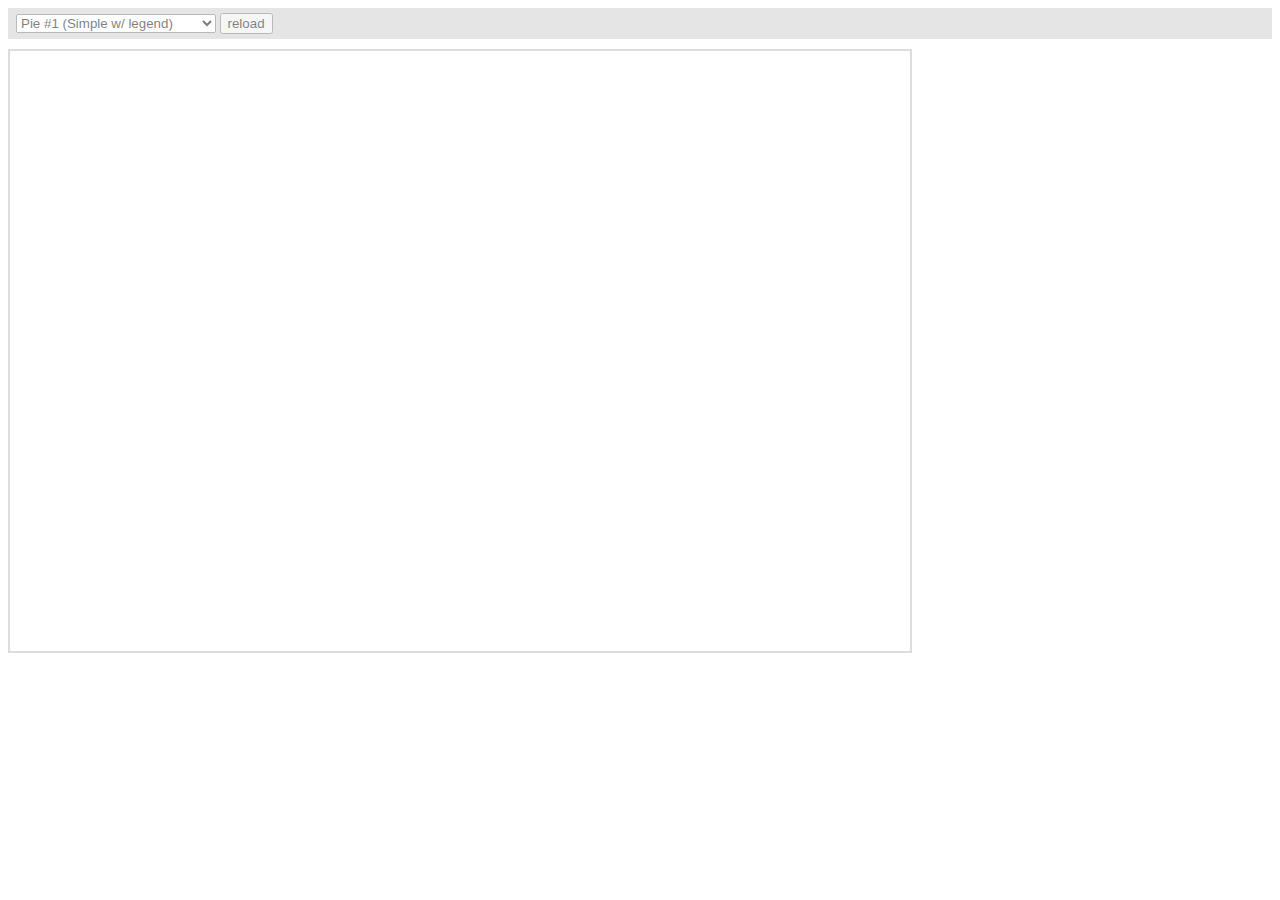
<file: js/amcharts/plugins/export/examples/index.html>
<html>
    <head>
		<meta http-equiv="Content-Type" content="text/html; charset=utf-8">
		<meta name="viewport" content="width=device-width, initial-scale=1, maximum-scale=1">
		<meta http-equiv="X-UA-Compatible" content="IE=edge" />

		<script src="http://code.jquery.com/jquery-1.11.1.min.js"></script>

		<style type="text/css">
			iframe {
				width: 900px;
				height: 600px;
				padding: 0;
				border: 2px solid #ddd;
				overflow: hidden;
				position: relative;
			}
			#controls {
				background: #ccc;
				opacity: 0.5;
				padding: 5px 8px;
				font-size: 14px;
				font-weight: bold;
				font-family: Verdana;
				margin-bottom: 10px;
			}
		</style>

		<script type="text/javascript">
			function setType( type ) {
				$( '#iframe' ).attr( 'src', type );
			}

			function reload() {
				setType( $( '#type' ).val() + "?" + Number( new Date() ) );
			}
		</script>
	</head>
	<body>
		<div id="controls">
			<select id="type" onchange="setType(this.options[this.selectedIndex].value);">
				<option value="pie1.html" selected="selected">Pie #1 (Simple w/ legend)</option>
				<option value="pie2.html"/>Pie #2 (3D w/ legend)</option>
				<option value="pie3.html"/>Pie #3 (w/ ext. legend bottom)</option>
				<option value="pie4.html"/>Pie #4 Multiple instances</option>
				<option value="serial1.html">Serial #1 (Area)</option>
				<option value="serial2.html">Serial #2 (Bar &amp; Line)</option>
				<option value="serial3.html">Serial #3 (Line w/ zoom)</option>
				<option value="xy.html">XY</option>
				<option value="radar.html">Radar</option>
				<option value="gauge.html">Gauge</option>
				<option value="funnel.html">Funnel</option>
				<option value="stock.html">Stock</option>
				<option value="map.html">Map</option>
				<option value="gantt.html">Gantt</option>
				<option value="advanced.html">Advanced</option>
			</select>
			<input type="button" value="reload" onclick="reload();" />
		</div>

		<iframe id="iframe" src="pie1.html" frameborder="0"></iframe>
	</body>
</html>
</file>
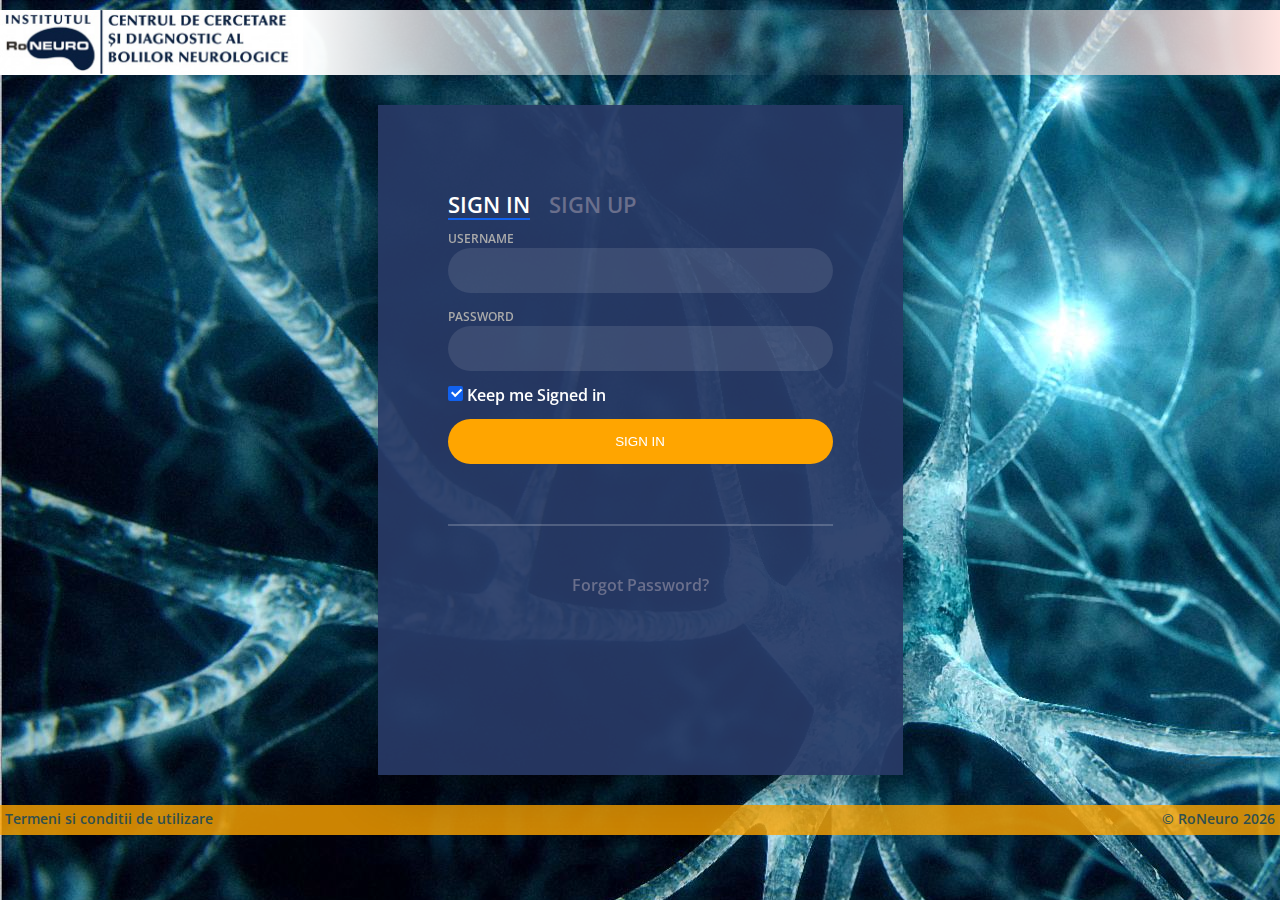
<file: login.html>
<!DOCTYPE html>
<html lang="en">
    <head>
        <meta charset="UTF-8">
        <meta name="viewport" content="width=device-width, initial-scale=1.0">
        <title>Login</title>
        <link rel='stylesheet prefetch' href='https://fonts.googleapis.com/css?family=Open+Sans:600'>
        <link rel="stylesheet" type="text/css" href="css/login.css">
    </head>
    <body>
        <header>
            <a href="https://www.roneuro.ro/">
                <img src="/logo_background_img/logo.jpg">
                <div></div>
            </a>
        </header>
        <div id="bigWrap">
            <div class="login-wrap">
                <div class="login-html">
                    <input id="tab-1" type="radio" name="tab" class="sign-in" checked><label for="tab-1" class="tab">Sign In</label>
                    <input id="tab-2" type="radio" name="tab" class="sign-up"><label for="tab-2" class="tab">Sign Up</label>
                    <div class="login-form">
                        <div class="sign-in-htm">
                            <div class="group">
                                <label for="user" class="label">Username</label>
                                <input id="user" type="text" class="input">
                            </div>
                            <div class="group">
                                <label for="pass" class="label">Password</label>
                                <input id="pass" type="password" class="input" data-type="password">
                            </div>
                            <div class="group">
                                <input id="check" type="checkbox" class="check" checked>
                                <label for="check"><span class="icon"></span> Keep me Signed in</label>
                            </div>
                            <div class="group">
                                <a href="chartPage.html"><input type="submit" class="button" value="Sign In"></a>
                            </div>
                            <div class="hr"></div>
                            <div class="foot-lnk">
                                <a href="#forgot">Forgot Password?</a>
                            </div>
                        </div>
                        <div class="sign-up-htm">
                            <div class="group">
                                <label for="user" class="label">Username</label>
                                <input id="user" type="text" class="input">
                            </div>
                            <div class="group">
                                <label for="pass" class="label">Password</label>
                                <input id="pass" type="password" class="input" data-type="password">
                            </div>
                            <div class="group">
                                <label for="pass" class="label">Repeat Password</label>
                                <input id="pass" type="password" class="input" data-type="password">
                            </div>
                            <div class="group">
                                <label for="pass" class="label">Email Address</label>
                                <input id="pass" type="text" class="input">
                            </div>
                            <div class="group">
                                <input type="submit" class="button" value="Sign Up">
                            </div>
                            <div class="hr"></div>
                            <div class="foot-lnk">
                                <label for="tab-1">
                                    <a>Already Member?</a>
                                </label>
                            </div>
                        </div>
                    </div>
                </div>
            </div>
        </div>
        <footer>
            <a target="_blank" href="https://www.roneuro.ro/termeni-si-conditii-de-utilizare-ok">Termeni si conditii de utilizare</a>
            <span>
                <a href="https://www.roneuro.ro/">&copy; RoNeuro&nbsp;</a>
                <span id="year"></span>
            </span>
        </footer>
        <script src="login.js"></script>
    </body>
</html>
</file>
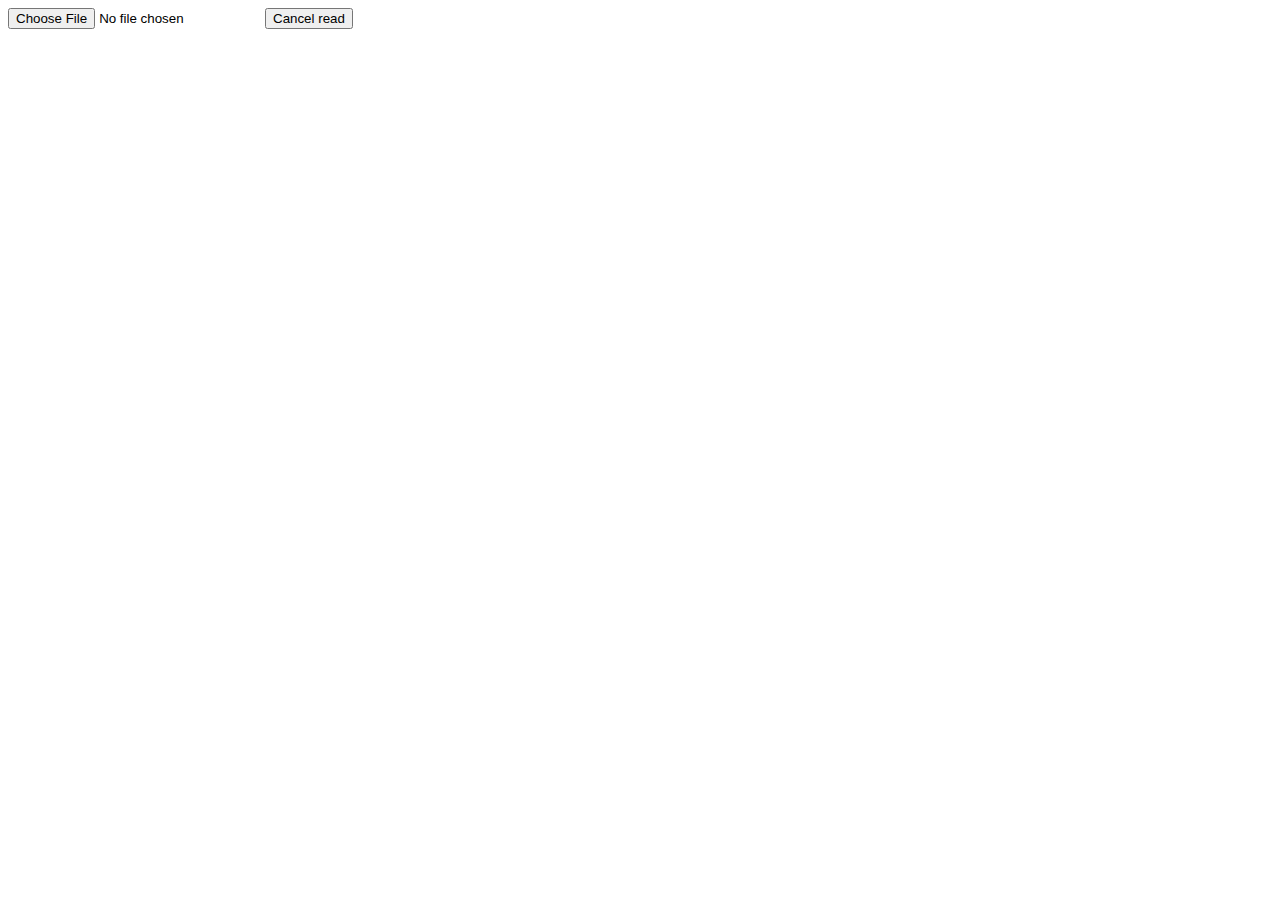
<file: parsareTsv.html>
<!DOCTYPE html>
<html lang="en">
<head>
  <meta charset="UTF-8">
  <title>Reading text files with JavaScript</title>
<!--   <script src="https://ajax.googleapis.com/ajax/libs/jquery/3.3.1/jquery.min.js"></script> -->
</head>
<body>
  <style>
  #progress_bar {
    margin: 10px 0;
    padding: 3px;
    border: 1px solid #000;
    font-size: 14px;
    clear: both;
    opacity: 0;
    -moz-transition: opacity 1s linear;
    -o-transition: opacity 1s linear;
    -webkit-transition: opacity 1s linear;
  }
  #progress_bar.loading {
    opacity: 1.0;
  }
  #progress_bar .percent {
    background-color: #99ccff;
    height: auto;
    width: 0;
  }
  </style>

  <input type="file" id="files" name="file" />
  <button onclick="abortRead();">Cancel read</button>
  <div id="progress_bar"><div class="percent">0%</div></div>

  <script>
  var reader;
  var progress = document.querySelector('.percent');

  function abortRead() {
    reader.abort();
  }

  function errorHandler(evt) {
    switch(evt.target.error.code) {
      case evt.target.error.NOT_FOUND_ERR:
        alert('File Not Found!');
        break;
      case evt.target.error.NOT_READABLE_ERR:
        alert('File is not readable');
        break;
      case evt.target.error.ABORT_ERR:
        break; // noop
      default:
        alert('An error occurred reading this file.');
    };
  }

  function updateProgress(evt) {
    // evt is an ProgressEvent.
    if (evt.lengthComputable) {
      var percentLoaded = Math.round((evt.loaded / evt.total) * 100);
      // Increase the progress bar length.
      if (percentLoaded < 100) {
        progress.style.width = percentLoaded + '%';
        progress.textContent = percentLoaded + '%';
      }
    }
  }

  function handleFileSelect(evt) {
    // Reset progress indicator on new file selection.
    progress.style.width = '0%';
    progress.textContent = '0%';

    reader = new FileReader();
    reader.onerror = errorHandler;
    reader.onprogress = updateProgress;
    reader.onabort = function(e) {
      alert('File read cancelled');
    };
    reader.onloadstart = function(e) {
      document.getElementById('progress_bar').className = 'loading';
    };
    reader.onload = function(e) {
      // Ensure that the progress bar displays 100% at the end.
      progress.style.width = '100%';
      progress.textContent = '100%';
      setTimeout("document.getElementById('progress_bar').className='';", 2000);
      var text = reader.result;
//       console.log(text);
       stimuliArray = text.split('\n').map(function(ln){
//       console.log(ln); 
      return ln.split('\t');
    });
     
    console.log(stimuliArray);
      
  
    for (var i= 0; i < stimuliArray[0].length; i++){
      if (stimuliArray[0][i] === "MediaName"){
        var numberMediaName = i;
      }else if (stimuliArray[0][i] === "RecordingTimestamp"){
        var numberRecordingTimestamp = i;
      }else if (stimuliArray[0][i] === "FixationPointX (MCSpx)"){
        var numberFixationPointX = i;  
      }else if (stimuliArray[0][i] === "SaccadicAmplitude"){
        var numberSaccadicAmplitude = i;
      }else if (stimuliArray[0][i] === "ValidityLeft"){
        var numberValidityLeft = i;
      }else if (stimuliArray[0][i] === "ValidityRight"){
        var numberValidityRight = i;
      } 
    } 
    console.log(numberMediaName, numberRecordingTimestamp, numberFixationPointX, numberSaccadicAmplitude, numberValidityLeft, numberValidityRight);
      
    var arrayForGraph = [];
    var initialMediaName = 0;
    var initialFixationPoint = 0;
    var initialSaccadicAmplitude = 0.0;
    var numberFromMediaName;
    for (var i=0; i < stimuliArray.length; i++){
      if (stimuliArray[i][numberMediaName] !== "" && stimuliArray[i][numberMediaName] !== undefined && ((stimuliArray[i][numberValidityLeft] == 0 && stimuliArray[i][numberValidityRight] == 0) || (stimuliArray[i][numberValidityLeft] == 4 && stimuliArray[i][numberValidityRight] == 4))){
        //Media Name Number
        if (stimuliArray[i][numberMediaName] === "black.bmp") {
          numberFromMediaName = initialMediaName;
        } else if (stimuliArray[i][numberMediaName] === "O.bmp") {
          numberFromMediaName = 0;
          initialMediaName = numberFromMediaName;
        } else {
          numberFromMediaName = parseInt(stimuliArray[i][numberMediaName].replace(/[^0-9+-]/g,""));
          initialMediaName = numberFromMediaName;
        }
        //Saccadic Amplitude Number
        var floatSaccadicAmplitude = parseFloat(stimuliArray[i][numberSaccadicAmplitude].replace(",","."));
        if (parseInt(stimuliArray[i][numberFixationPointX]) < initialFixationPoint) {
          initialSaccadicAmplitude -= floatSaccadicAmplitude;
          initialSaccadicAmplitude=parseFloat(initialSaccadicAmplitude.toFixed(2))
          initialFixationPoint = stimuliArray[i][numberFixationPointX];
        } else if (parseInt(stimuliArray[i][numberFixationPointX]) > initialFixationPoint) {
          initialSaccadicAmplitude += floatSaccadicAmplitude;
          initialSaccadicAmplitude=parseFloat(initialSaccadicAmplitude.toFixed(2))
          initialFixationPoint = stimuliArray[i][numberFixationPointX];
        }
        
        arrayForGraph.push([parseInt(stimuliArray[i][numberRecordingTimestamp]), numberFromMediaName, initialSaccadicAmplitude]);
      }      
    }
    console.log(arrayForGraph);
       
    }
    reader.readAsBinaryString(evt.target.files[0]);
  }
  
    
  document.getElementById('files').addEventListener('change', handleFileSelect, false);
  </script>
</body>
</html>
</file>
<file: css/login.css>
body{
    background-image: url("/logo_background_img/Neuro.jpg");
    background-attachment: fixed;
	margin:0;
/*    height:100%;*/
	color:#6a6f8c;
	font:600 16px/18px 'Open Sans',sans-serif;
    display:flex;
    flex-direction: column;
    justify-content: space-between;
    overflow:scroll;
}
*,:after,:before{box-sizing:border-box}
.clearfix:after,.clearfix:before{content:'';display:table}
.clearfix:after{clear:both;display:block}
a{color:inherit;text-decoration:none}

.login-wrap{
	width:100%;
	margin:auto;
	max-width:525px;
	min-height:670px;
	position:relative;
	
	box-shadow:0 12px 15px 0 rgba(0,0,0,.24),0 17px 50px 0 rgba(0,0,0,.19);
}
.login-html{
	width:100%;
	height:100%;
	position:absolute;
	padding:90px 70px 50px 70px;
	background:rgba(40,57,101,.93);
}
.login-html .sign-in-htm,
.login-html .sign-up-htm{
	top:0;
	left:0;
	right:0;
	bottom:0;
	position:absolute;
	-webkit-transform:rotateY(180deg);
	        transform:rotateY(180deg);
	-webkit-backface-visibility:hidden;
	        backface-visibility:hidden;
	transition:all .4s linear;
}
.login-html .sign-in,
.login-html .sign-up,
.login-form .group .check{
	display:none;
}
.login-html .tab,
.login-form .group .label,
.login-form .group .button{
	text-transform:uppercase;
}
.login-html .tab{
	font-size:22px;
	margin-right:15px;
	padding-bottom:5px;
	margin:0 15px 10px 0;
	display:inline-block;
	border-bottom:2px solid transparent;
}
.login-html .sign-in:checked + .tab,
.login-html .sign-up:checked + .tab{
	color:#fff;
	border-color:#1161ee;
}
.login-form{
	min-height:345px;
	position:relative;
	-webkit-perspective:1000px;
	        perspective:1000px;
	-webkit-transform-style:preserve-3d;
	        transform-style:preserve-3d;
}
.login-form .group{
	margin-bottom:15px;
}
.login-form .group .label,
.login-form .group .input,
.login-form .group .button{
	width:100%;
	color:#fff;
	display:block;
}
.login-form .group .input,
.login-form .group .button{
	border:none;
	padding:15px 20px;
	border-radius:25px;
	background:rgba(255,255,255,.1);
}
.login-form .group input[data-type="password"]{
	text-security:circle;
	-webkit-text-security:circle;
}
.login-form .group .label{
	color:#aaa;
	font-size:12px;
}
.login-form .group .button{
	background:orange;
}
.login-form .group label .icon{
	width:15px;
	height:15px;
	border-radius:2px;
	position:relative;
	display:inline-block;
	background:rgba(255,255,255,.1);
}
.login-form .group label .icon:before,
.login-form .group label .icon:after{
	content:'';
	width:10px;
	height:2px;
	background:#fff;
	position:absolute;
	transition:all .2s ease-in-out 0s;
}
.login-form .group label .icon:before{
	left:3px;
	width:5px;
	bottom:6px;
	-webkit-transform:scale(0) rotate(0);
	        transform:scale(0) rotate(0);
}
.login-form .group label .icon:after{
	top:6px;
	right:0;
	-webkit-transform:scale(0) rotate(0);
	        transform:scale(0) rotate(0);
}
.login-form .group .check:checked + label{
	color:#fff;
}
.login-form .group .check:checked + label .icon{
	background:#1161ee;
}
.login-form .group .check:checked + label .icon:before{
	-webkit-transform:scale(1) rotate(45deg);
	        transform:scale(1) rotate(45deg);
}
.login-form .group .check:checked + label .icon:after{
	-webkit-transform:scale(1) rotate(-45deg);
	        transform:scale(1) rotate(-45deg);
}
.login-html .sign-in:checked + .tab + .sign-up + .tab + .login-form .sign-in-htm{
	-webkit-transform:rotate(0);
	        transform:rotate(0);
}
.login-html .sign-up:checked + .tab + .login-form .sign-up-htm{
	-webkit-transform:rotate(0);
	        transform:rotate(0);
}

.hr{
	height:2px;
	margin:60px 0 50px 0;
	background:rgba(255,255,255,.2);
}
.foot-lnk{
	text-align:center;
}
#bigWrap {
    width:100%;
}
header {
    height:65px;
    background: url("logo.jpg") no-repeat;
    margin:10px 0 30px 0;
    display:flex;
}
header div {
    background-color: aqua;
    height:65px;
    background: linear-gradient(to right, white, transparent, mistyrose);
    display:flex;
    flex-grow: 1;
}
header a {
    width:100%;
    display:flex;
}
footer {
    height:30px;
    background-color: rgba(255, 165, 0, 80%);
    margin:30px 0 0 0;
    padding:5px 10px;
    padding:5px;
    color:darkslategray;
    font-size:14px;
    width: 100%;
    display:flex;
    justify-content: space-between;
    align-self: flex-end;
}
footer a {
    float:left;
}
footer span {
    float:right;
}
</file>
